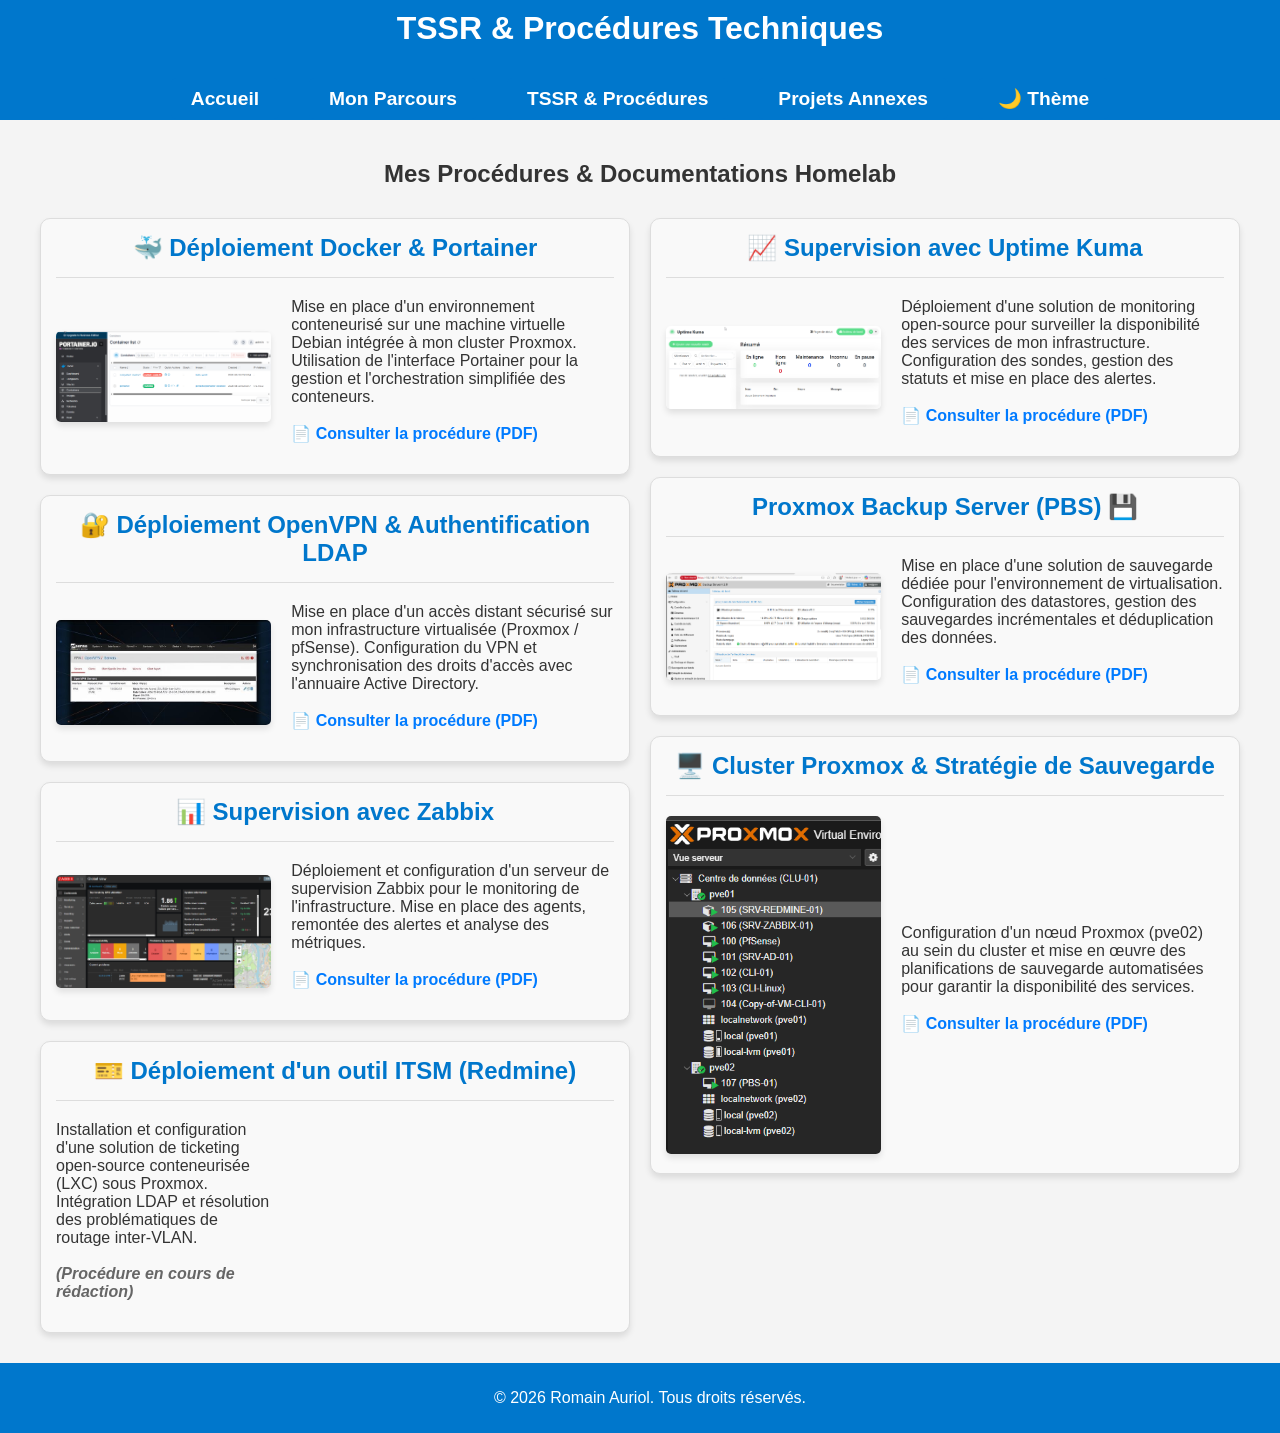
<file: tssr.html>
<!DOCTYPE html>
<html lang="fr">
<head>
    <meta charset="UTF-8">
    <meta name="viewport" content="width=device-width, initial-scale=1.0">
    <title>TSSR & Procédures - Romain Auriol</title>
    <link rel="stylesheet" href="style.css">
    
    <!-- Script GoatCounter pour les statistiques -->
    <script data-goatcounter="https://romainauriol.goatcounter.com/count" async src="//gc.zgo.at/count.js"></script>
</head>
<body>
    <header>
        <h1>TSSR & Procédures Techniques</h1>
        <nav>
            <ul>
                <li><a href="index.html">Accueil</a></li>
                <li><a href="parcours.html">Mon Parcours</a></li>
                <li><a href="tssr.html">TSSR & Procédures</a></li>
                <li><a href="projets.html">Projets Annexes</a></li>
                <li><a href="#" id="theme-toggle">🌙 Thème</a></li>
            </ul>
        </nav>
    </header>

    <h2 style="text-align: center; color: #333; margin-top: 40px; margin-bottom: 20px;">Mes Procédures & Documentations Homelab</h2>

    <div class="project-container">
        <!-- Colonne gauche -->
        <div class="project-column">
            
            <!-- 1. NOUVEAU : Portainer -->
            <div class="project">
                <h3>🐳 Déploiement Docker & Portainer</h3>
                <div class="project-image">
                    <a href="docs/procedure_portainer.pdf" target="_blank" rel="noopener noreferrer">
                        <img src="image/portainer_accueil.png" alt="Interface Portainer">
                    </a>
                </div>
                <div class="project-description">
                    <p>
                        Mise en place d'un environnement conteneurisé sur une machine virtuelle Debian intégrée à mon cluster Proxmox. Utilisation de l'interface Portainer pour la gestion et l'orchestration simplifiée des conteneurs.
                        <br><br>
                        <a href="docs/procedure_portainer.pdf" target="_blank" rel="noopener noreferrer" style="font-weight: bold; color: #007bff;">
                            📄 Consulter la procédure (PDF)
                        </a>
                    </p>
                </div>
            </div>

            <!-- 3. OpenVPN -->
            <div class="project">
                <h3>🔐 Déploiement OpenVPN & Authentification LDAP</h3>
                <div class="project-image">
                    <a href="docs/Procedure_OpenVPN_LDAP.pdf" target="_blank" rel="noopener noreferrer">
                        <img src="image/image-vpn.jpg" alt="Schéma OpenVPN LDAP">
                    </a>
                </div>
                <div class="project-description">
                    <p>
                        Mise en place d'un accès distant sécurisé sur mon infrastructure virtualisée (Proxmox / pfSense). Configuration du VPN et synchronisation des droits d'accès avec l'annuaire Active Directory.
                        <br><br>
                        <a href="docs/Procedure_OpenVPN_LDAP.pdf" target="_blank" rel="noopener noreferrer" style="font-weight: bold; color: #007bff;">
                            📄 Consulter la procédure (PDF)
                        </a>
                    </p>
                </div>
            </div>

            <!-- 5. Zabbix -->
            <div class="project">
                <h3>📊 Supervision avec Zabbix</h3>
                <div class="project-image">
                    <a href="docs/procedure_zabbix.pdf" target="_blank" rel="noopener noreferrer">
                        <img src="image/zabbix.png" alt="Supervision Zabbix">
                    </a>
                </div>
                <div class="project-description">                    
                    <p>
                        Déploiement et configuration d'un serveur de supervision Zabbix pour le monitoring de l'infrastructure. Mise en place des agents, remontée des alertes et analyse des métriques.
                        <br><br>
                        <a href="docs/procedure_zabbix.pdf" target="_blank" rel="noopener noreferrer" style="font-weight: bold; color: #007bff;">
                            📄 Consulter la procédure (PDF)
                        </a>
                    </p>
                </div>
            </div>

            <!-- 7. Redmine (En cours) -->
            <div class="project">
                <h3>🎫 Déploiement d'un outil ITSM (Redmine)</h3>
                <div class="project-description">
                    <p>
                        Installation et configuration d'une solution de ticketing open-source conteneurisée (LXC) sous Proxmox. Intégration LDAP et résolution des problématiques de routage inter-VLAN.
                        <br><br>
                        <a href="#" style="font-style: italic; color: #666;">
                            (Procédure en cours de rédaction)
                        </a>
                    </p>
                </div>
            </div>

        </div>

        <!-- Colonne droite -->
        <div class="project-column">

            <!-- 2. Uptime Kuma -->
            <div class="project">
                 <h3>📈 Supervision avec Uptime Kuma</h3>
                <div class="project-image">
                    <a href="docs/procedure_kuma.pdf" target="_blank" rel="noopener noreferrer">
                        <img src="image/interface_kuma.png" alt="Interface Uptime Kuma">
                    </a>
                </div>
                <div class="project-description">
                    <p>
                        Déploiement d'une solution de monitoring open-source pour surveiller la disponibilité des services de mon infrastructure. Configuration des sondes, gestion des statuts et mise en place des alertes.
                        <br><br>
                        <a href="docs/procedure_kuma.pdf" target="_blank" rel="noopener noreferrer" style="font-weight: bold; color: #007bff;">
                            📄 Consulter la procédure (PDF)
                        </a>
                    </p>
                </div>
            </div>
            
            <!-- 4. Proxmox Backup Server -->
            <div class="project">
                <h3>Proxmox Backup Server (PBS) 💾 </h3>
                <div class="project-image">
                    <a href="docs/Procedure_proxmox_backup_server.pdf" target="_blank" rel="noopener noreferrer">
                        <img src="image/proxmox_backup.png" alt="Proxmox Backup Server">
                    </a>
                </div>
                <div class="project-description">
                    <p>
                        Mise en place d'une solution de sauvegarde dédiée pour l'environnement de virtualisation. Configuration des datastores, gestion des sauvegardes incrémentales et déduplication des données.
                        <br><br>
                        <a href="docs/Procedure_proxmox_backup_server.pdf" target="_blank" rel="noopener noreferrer" style="font-weight: bold; color: #007bff;">
                            📄 Consulter la procédure (PDF)
                        </a>
                    </p>
                </div>
            </div>

            <!-- 6. Cluster Proxmox -->
            <div class="project">
                <h3>🖥️ Cluster Proxmox & Stratégie de Sauvegarde</h3>
                <div class="project-image">
                    <a href="docs/Procedure_cluster_backup.pdf" target="_blank" rel="noopener noreferrer">
                        <img src="image/pve02.png" alt="Cluster Proxmox Backup">
                    </a>
                </div>
                <div class="project-description">
                    <p>
                        Configuration d'un nœud Proxmox (pve02) au sein du cluster et mise en œuvre des planifications de sauvegarde automatisées pour garantir la disponibilité des services.
                        <br><br>
                        <a href="docs/Procedure_cluster_backup.pdf" target="_blank" rel="noopener noreferrer" style="font-weight: bold; color: #007bff;">
                            📄 Consulter la procédure (PDF)
                        </a>
                    </p>
                </div>
            </div>

        </div>
    </div>

    <footer>
        <p>&copy; 2026 Romain Auriol. Tous droits réservés.</p>
    </footer>

    <script>
    const toggleButton = document.getElementById('theme-toggle');
    const body = document.body;

    // Vérifie si l'utilisateur avait déjà choisi le mode sombre
    if (localStorage.getItem('theme') === 'dark') {
        body.classList.add('dark-mode');
    }

    // Action quand on clique sur le bouton
    toggleButton.addEventListener('click', function(e) {
        e.preventDefault(); // Empêche le lien de remonter en haut de la page
        body.classList.toggle('dark-mode');
        
        // Sauvegarde le choix
        if (body.classList.contains('dark-mode')) {
            localStorage.setItem('theme', 'dark');
        } else {
            localStorage.setItem('theme', 'light');
        }
    });
    </script>
</body>
</html>
</file>
<file: style.css>
/* =========================================
   STYLE GÉNÉRAL
   ========================================= */
body {
    font-family: Arial, sans-serif;
    margin: 0;
    padding: 0;
    background-color: #f4f4f4;
    color: #333;
}

header {
    background-color: #0077cc;
    color: white;
    padding: 10px;
    text-align: center;
}

h1 {
    margin: 0;
    margin-bottom: 40px; 
    font-size: 2em;
}

/* Style du sous-titre dans l'en-tête */
header p {
    font-size: 1.2em; 
    font-weight: 500;
    margin: 15px auto 35px auto; 
    max-width: 600px; 
}

/* =========================================
   NAVIGATION (MENU)
   ========================================= */
header nav {
    text-align: center; 
    margin-top: 10px; 
}

header nav ul {
    list-style-type: none; 
    padding: 0; 
    margin: 0; 
    display: flex; 
    justify-content: center; 
    align-items: center; 
}

header nav ul li {
    margin: 0 15px; 
}

header nav ul li a {
    text-decoration: none; 
    font-size: 1.2em; 
    font-weight: bold; 
    color: #ffffff; 
    padding: 10px 20px; 
    background-color: #0077cc; 
    border-radius: 5px; 
    transition: background-color 0.3s ease, color 0.3s ease; 
}

header nav ul li a:hover {
    background-color: #005fa3; 
    color: #ffcc00; 
}

/* =========================================
   TIMELINE (MON PARCOURS)
   ========================================= */
.timeline {
    position: relative;
    max-width: 800px;
    margin: 20px auto;
    padding: 0 10px;
}

.line {
    position: absolute;
    left: 50%;
    width: 2px;
    background-color: #333;
    height: 100%;
    transform: translateX(-50%);
}

.event {
    position: relative;
    margin: 20px 0;
    display: flex;
    justify-content: flex-end;
}

.event.left { flex-direction: row-reverse; }
.event.right { flex-direction: row; }

.event .content .date {
    font-weight: bold;
    font-size: 0.9em;
    color: #666;
    margin-bottom: 10px; 
}

.event .content {
    max-width: 400px;
    padding: 15px;
    border: 1px solid #ddd;
    background-color: #fff;
    position: relative;
    border-left: 5px solid;
}

.event .content.exp { border-color: #0077cc; }
.event .content.diploma { border-color: #ff6600; }
.event.left .date { margin-right: 100px; }
.event.right .date { margin-left: 100px; }

.event .content a {
    color: #0077cc; 
    text-decoration: none; 
    font-weight: bold; 
}

.event .content a:hover {
    color: #005fa3; 
    text-decoration: underline; 
}

/* =========================================
   SECTIONS & CONTENEURS DIVERS
   ========================================= */
.image-quote-section {
    display: flex;
    justify-content: center;
    align-items: center;
    padding: 20px;
    background-color: #f9f9f9;
    margin: 20px 0;
}

.container {
    display: flex;
    flex-wrap: wrap;
    max-width: 1000px;
    width: 90%;
}

.image-container {
    flex: 1;
    display: flex;
    justify-content: center;
    align-items: center;
    margin: 10px;
}

.image-container img {
    max-width: 100%;
    height: auto;
    border-radius: 10px;
}

.quote-container {
    flex: 1;
    padding: 10px 20px;
    display: flex;
    justify-content: center;
    align-items: center;
    font-size: 1.2em;
    font-style: italic;
    color: #555;
}

.quote-container blockquote {
    margin: 0;
    padding: 0;
    border-left: 4px solid #0077cc;
    padding-left: 15px;
    color: #333;
}

.content img.logo {
    max-width: 50px; 
    height: auto; 
    margin-right: 10px; 
    float: left; 
    border-radius: 5px; 
    box-shadow: 0 4px 6px rgba(0, 0, 0, 0.1); 
}

.logo-pix {
    max-width: 150px; 
    height: auto; 
    border-radius: 5px; 
    box-shadow: 0 4px 6px rgba(0, 0, 0, 0.1); 
    transition: transform 0.3s ease; 
}

.logo-pix:hover {
    transform: scale(1.05); 
}

.divider {
    margin: 30px 0;
    border: none;
    border-top: 1px solid #ddd;
}

/* =========================================
   PROJET À LA UNE (FEATURED)
   ========================================= */
.featured-project {
    background-color: #f9f9f9;
    padding: 20px;
    border: 1px solid #ddd;
    border-radius: 10px;
    margin: 20px auto; 
    max-width: 800px; 
    box-shadow: 0 4px 6px rgba(0, 0, 0, 0.1);
    text-align: center;
}

.featured-project h2 {
    color: #ff6600; 
    font-size: 1.8em;
    margin-bottom: 10px;
    text-transform: uppercase; 
}

.featured-project img {
    max-width: 100%; 
    height: auto; 
    display: block; 
    margin: 0 auto 15px auto; 
    border-radius: 10px; 
    box-shadow: 0 4px 6px rgba(0, 0, 0, 0.1); 
    max-height: 300px; 
    object-fit: cover; 
}

.featured-project h3 {
    color: #0077cc; 
    font-size: 1.5em;
    margin-bottom: 10px;
}

.featured-project p {
    font-size: 1.1em;
    color: #333;
    margin-bottom: 15px;
}

.featured-project .btn-featured {
    display: inline-block;
    font-size: 1.2em;
    font-weight: bold;
    text-decoration: none;
    color: #fff;
    background-color: #0077cc;
    padding: 10px 20px;
    border-radius: 5px;
    transition: background-color 0.3s ease, transform 0.2s ease;
}

.featured-project .btn-featured:hover {
    background-color: #005fa3;
    transform: scale(1.05);
}

/* =========================================
   GRILLE DES PROJETS (CARTES TSSR)
   ========================================= */
.project-container {
    display: flex; 
    justify-content: space-between; 
    gap: 20px; 
    margin: 30px auto 0 auto; 
    max-width: 1200px; 
    position: relative; 
}

.project-column {
    flex: 1; 
    display: flex;
    flex-direction: column; 
    gap: 20px; 
}

.project {
    display: grid;
    grid-template-columns: 1fr 1.5fr; /* 1 part image, 1.5 part texte */
    gap: 20px;
    align-items: center;
    background-color: #f9f9f9;
    border: 1px solid #ddd;
    border-radius: 10px;
    padding: 15px;
    box-shadow: 0 4px 6px rgba(0, 0, 0, 0.1); 
}

.project h3 {
    grid-column: 1 / -1; /* Force le titre à prendre 100% de la largeur en haut */
    width: 100%;
    text-align: center;
    color: #0077cc;
    font-size: 1.5em;
    margin: 0;
    border-bottom: 1px solid #ddd;
    padding-bottom: 15px;
}

.project-image {
    display: flex;
    justify-content: center;
    width: 100%;
}

.project-image img {
    width: 100%;
    max-width: 100%; 
    height: auto;
    border-radius: 5px;
    box-shadow: 0 4px 6px rgba(0, 0, 0, 0.1);
    transition: transform 0.3s ease;
    border: none;
    object-fit: cover;
}

.project-image img:hover {
    transform: scale(1.05); 
}

.project-description {
    width: 100%;
    text-align: left;
}

.project-description p {
    font-size: 1em;
    color: #333;
    margin-top: 0;
}

.project-description a {
    color: #0077cc;
    text-decoration: none;
    font-weight: bold;
}

.project-description a:hover {
    text-decoration: underline;
    color: #005fa3;
}

/* =========================================
   PIED DE PAGE (FOOTER)
   ========================================= */
footer {
    background-color: #0077cc; 
    color: white; 
    text-align: center; 
    padding: 10px; 
    width: 100%; 
    position: relative; 
    margin-top: 30px; 
    clear: both; 
}

/* =========================================
   MODE SOMBRE MANUEL
   ========================================= */
body.dark-mode { background-color: #121212; color: #e0e0e0; }

.dark-mode h2, .dark-mode h1 { color: #ffffff !important; }

.dark-mode header, .dark-mode footer { background-color: #1e1e1e; color: #ffffff; }

.dark-mode .project, .dark-mode .featured-project, .dark-mode .event .content { 
    background-color: #1e1e1e; 
    border-color: #333; 
}

.dark-mode .project-description p, .dark-mode .featured-project p, .dark-mode .event .content p { 
    color: #e0e0e0 !important; 
}

.dark-mode .project h3, .dark-mode .featured-project h3 {
    border-bottom: 1px solid #333;
}

/* Boutons de navigation - Rétablit le bleu */
.dark-mode header nav ul li a { 
    background-color: #0077cc !important; 
    color: #ffffff !important; 
}
.dark-mode header nav ul li a:hover { 
    background-color: #005fa3 !important; 
    color: #ffcc00 !important; 
}

/* Liens textes classiques */
.dark-mode .project-description a, .dark-mode .featured-project a, .dark-mode .event .content a { 
    color: #66b3ff !important; 
}

/* =========================================
   MODE MOBILE (SMARTPHONES & TABLETTES)
   ========================================= */
@media (max-width: 768px) {
    /* 1. Menu et Boutons (Fix fond bleu sur bleu) */
    header nav ul {
        flex-direction: column;
        gap: 10px;
    }
    header nav {
        margin-top: 15px;
    }
    header nav ul li a {
        display: block; 
        width: 80%;
        margin: 0 auto;
        background-color: rgba(255, 255, 255, 0.1); 
        border: 1px solid rgba(255, 255, 255, 0.5); 
    }

    /* 2. Accueil : Texte sous la photo */
    .container {
        flex-direction: column;
        align-items: center;
    }
    .quote-container {
        padding: 20px 10px;
        text-align: center; 
    }
    .quote-container blockquote {
        border-left: none; 
        border-top: 4px solid #0077cc; 
        padding-left: 0;
        padding-top: 20px;
        margin-top: 10px;
    }

    /* 3. Projets : les colonnes l'une sous l'autre */
    .project-container {
        flex-direction: column;
    }
    .project {
        display: flex; /* Annule la grille sur mobile */
        flex-direction: column;
        align-items: center;
    }
    .project h3 {
        border-bottom: 1px solid #ddd;
    }

    /* 4. Timeline : Parcours */
    .event.left, .event.right {
        flex-direction: column;
        align-items: center;
    }
    .event.left .date, .event.right .date {
        margin: 0 0 10px 0;
    }
    .line {
        display: none;
    }
}
</file>
